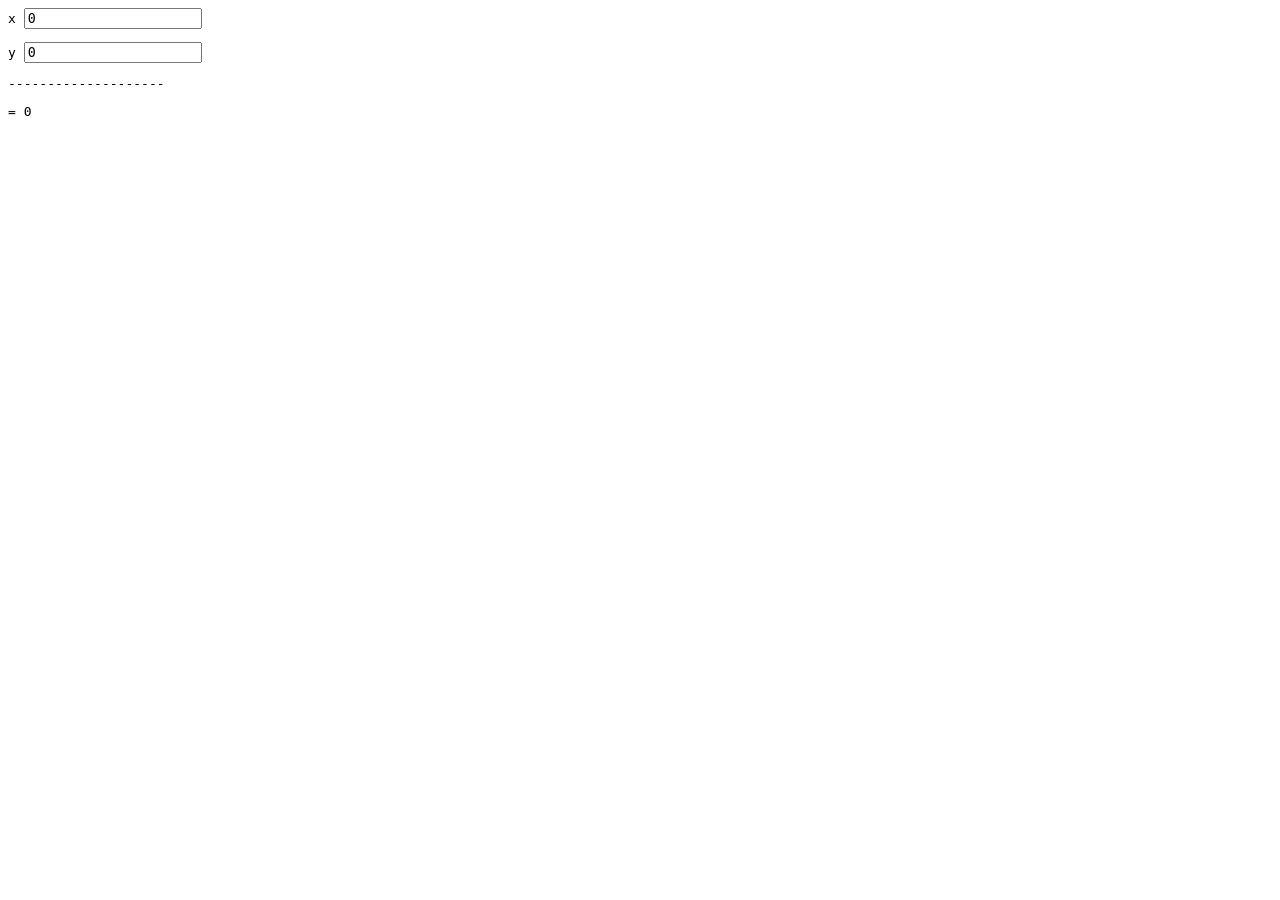
<file: source-code/chapter-01/calculator.html>
<!DOCTYPE>
<html>
  <head>
    <title>A JavaScript Calculator</title>
    <style>
     p, input { font-family: monospace; }
     p, { white-space: pre; }
    </style>
  </head>
  <body>
    <div id="myCalc">
      <p>x <input class="calc-x-input" value="0"></p>
      <p>y <input class="calc-y-input" value="0"></p>
      <p>--------------------</p>
      <p>= <span class="calc-result"></span></p>
    </div>
    <script type="text/javascript">
     (function(){

       function Calc(xInput, yInput, output) {
         this.xInput = xInput;
         this.yInput = yInput;
         this.output = output;
       }

       Calc.xName = 'xInput';
       Calc.yName = 'yInput';

       Calc.prototype = {
         render: function (result) {
           this.output.innerText = String(result);
         }
       };

       function CalcValue(calc, x, y) {
         this.calc = calc;
         this.x = x;
         this.y = y;
         this.result = x + y;
       }

       CalcValue.prototype = {
         copyWith: function(name, value) {
           var number = parseFloat(value);

           if (isNaN(number) || !isFinite(number))
             return this;

           if (name === Calc.xName)
             return new CalcValue(this.calc, number, this.y);

           if (name === Calc.yName)
             return new CalcValue(this.calc, this.x, number);

           return this;
         },
         render: function() {
           this.calc.render(this.result);
         }
       };

       function initCalc(elem) {

         var calc =
           new Calc(
             elem.querySelector('input.calc-x-input'),
             elem.querySelector('input.calc-y-input'),
             elem.querySelector('span.calc-result')
           );
         var lastValues =
           new CalcValue(
             calc,
             parseFloat(calc.xInput.value),
             parseFloat(calc.yInput.value)
           );

         var handleCalcEvent =
           function handleCalcEvent(e) {
             var newValues = lastValues,
                 elem = e.target;

             switch(elem) {
               case calc.xInput:
                 newValues =
                   lastValues.copyWith(
                     Calc.xName,
                     elem.value
                   );
                 break;
               case calc.yInput:
                 newValues =
                   lastValues.copyWith(
                     Calc.yName,
                     elem.value
                   );
                 break;
             }

             if(newValues !== lastValues){
               lastValues = newValues;
               lastValues.render();
             }
           };

         elem.addEventListener('keyup', handleCalcEvent, false);

         return lastValues;
       }

       window.addEventListener(
         'load',
         function() {
           var cv = initCalc(document.getElementById('myCalc'));
           cv.render();
         },
         false
       );

     }());
    </script>
  </body>
</html>
</file>
